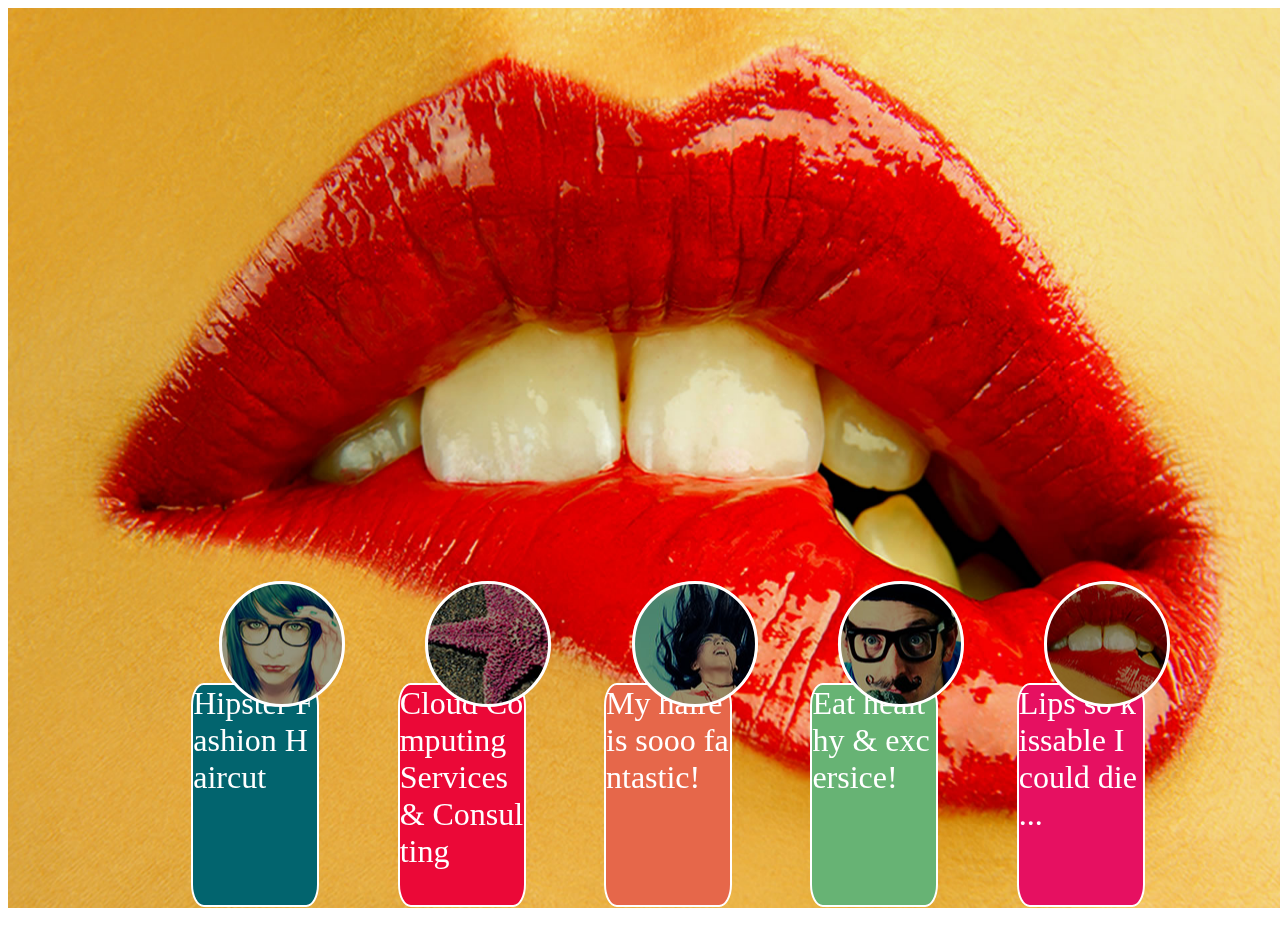
<file: index.html>
<!doctype html>
<html class="no-js" lang="">
    <head>
        <meta charset="utf-8">
        <meta http-equiv="x-ua-compatible" content="ie=edge">
        <title></title>
        <meta name="description" content="">
        <meta name="viewport" content="width=device-width, initial-scale=1">
        <link rel="stylesheet" href="css/style.css">
    </head>
    <body>
    <div class="slider">
        <ul class="clearfix">
            <li><a href="#bg1">Hipster Fashion Haircut </a></li>
            <li><a href="#bg2">Cloud Computing Services &amp; Consulting</a></li>
            <li><a href="#bg3">My haire is sooo fantastic!</a></li>
            <li><a href="#bg4">Eat healthy &amp; excersice!</a></li>
            <li><a href="#bg5">Lips so kissable I could die ...</a></li>
        </ul>
    </div>
    <img src="img/bg1.jpg" alt="" class="bg slideLeft" id="bg1" />
    <img src="img/bg2.jpg" alt="" class="bg slideBottom" id="bg2" />
    <img src="img/bg3.jpg" alt="" class="bg zoomIn" id="bg3" />
    <img src="img/bg4.jpg" alt="" class="bg zoomOut" id="bg4" />
    <img src="img/bg5.jpg" alt="" class="bg rotate" id="bg5" />


    </body>
</html>
</file>
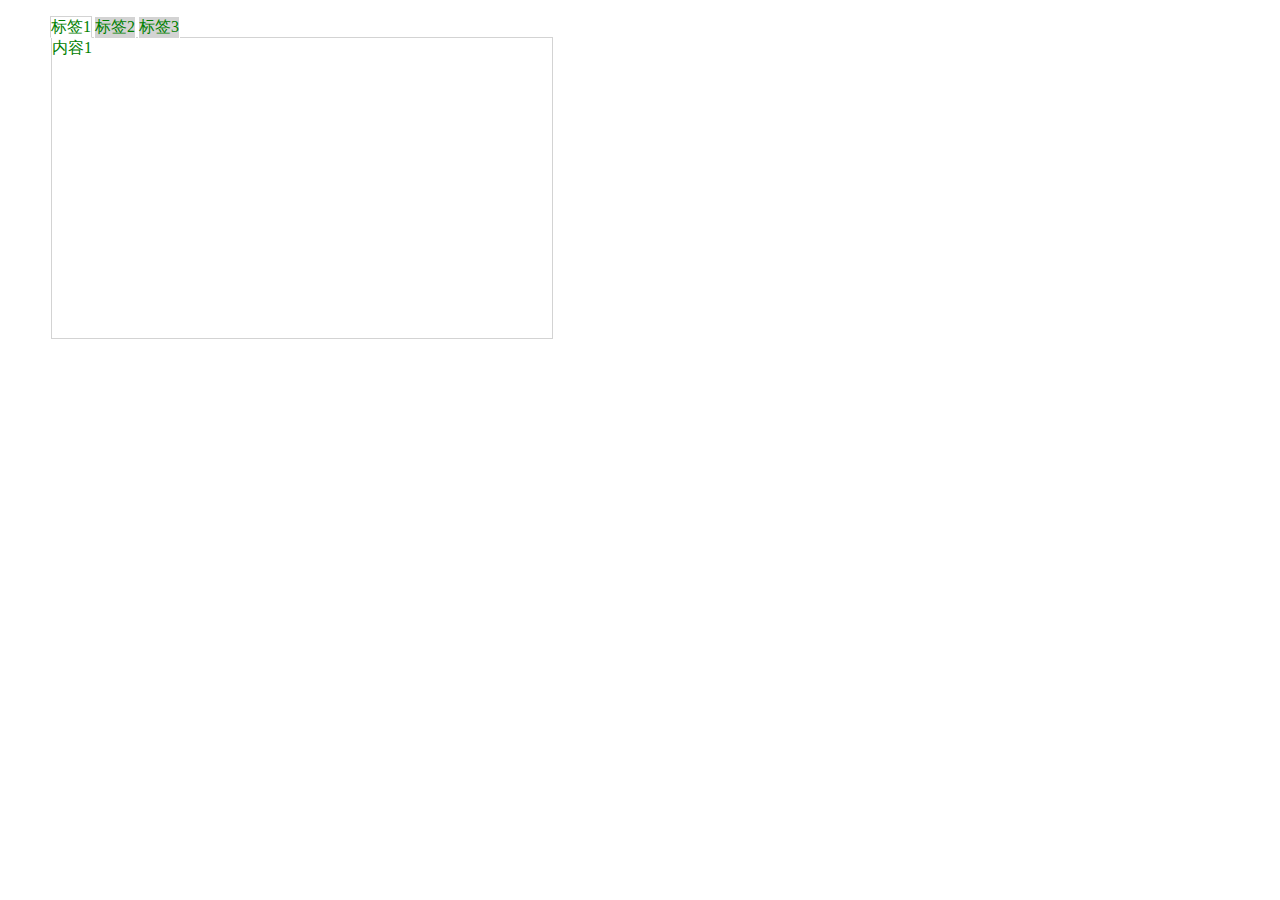
<file: changetab.html>
<!DOCTYPE html>
<html>
<head lang="en">
    <meta charset="UTF-8">
    <title></title>
    <script src="js/jquery.js"></script>
    <script src="js/chatab.js"></script>
    <link rel="stylesheet" href="css/chatab.css" >
</head>
<body>

    <header>
        <nav>
            <ul>
                <li class="tabin">标签1</li>
                <li>标签2</li>
                <li>标签3</li>
            </ul>
        </nav>

    </header>

    <div class="contentfirst content">
        内容1
    </div>
    <div class="contentfirst">
        内容2
    </div>
    <div class="contentfirst">
        内容3
    </div>

</body>
</html>
</file>
<file: css/style.css>
/**
 * Created by hpwu on 2015/5/8.
 */
@charset "utf-8";

.bg{
    min-width: 1000px;
    width: 100%;
    height: 100%;
    position: fixed;
    z-index: 1;
}

.slider{
    min-width: 1000px;
    position: absolute;
    z-index: 50;
    width: 100%;
    height: 30%;
    top: 70%;
    text-align: center;
    margin: auto;
    /*border: 1px salmon solid;*/
}
.slider li{
    list-style: none;
    display: inline-block;
    height: 220px;
    width: 10%;
    border: 2px solid white;
    border-radius: 10%;
    margin: 3%;
    text-align: left;
    vertical-align: bottom;
}

.slider li:nth-of-type(1){
    background: #02646e;
}


.slider li:nth-of-type(2){
    background: #eb0837;
}


.slider li:nth-of-type(3){
    background: #e6674a;
}


.slider li:nth-of-type(4){
    background: #67b374;
}


.slider li:nth-of-type(5){
    background: #e61061;
}

.slider li a{
    display: inline-block;
    text-decoration: none;
    font-family: '微软雅黑';
    color: white;
    font-size: 2em;
    word-break: break-all;
    z-index: 100;
}


.slider li a::after, .slider li a::before{
    content: "";
    position: absolute;
    top: -18%;
    height: 120px;
    width: 120px;
    border: 3px solid white;
    border-radius:50%;
    margin-left: 2%;
    display: block;

}

.slider li:nth-of-type(1) a::after{
    background: url(../img/sbg1.jpg) no-repeat center;
}
.slider li:nth-of-type(2) a::after{
    background: url(../img/sbg2.jpg) no-repeat center;
}
.slider li:nth-of-type(3) a::after{
    background: url(../img/sbg3.jpg) no-repeat center;
}
.slider li:nth-of-type(4) a::after{
    background: url(../img/sbg4.jpg) no-repeat center;
}
.slider li:nth-of-type(5) a::after{
    background: url(../img/sbg5.jpg) no-repeat center;
}


.slider li a::before{
    z-index: 200;
    background: black;
    opacity: .4;
}

.slider li a:hover::before{
    opacity: 0;
}

.slider li:hover{
    animation: shake 4s ease-in-out;
    -moz-animation: shake 4s ease-in-out;
    -webkit-animation: shake 4s ease-in-out;
}
#bg1:target{
    z-index: 10;
    animation: shake 100ms ease-in-out;
    -moz-animation: shake 100ms ease-in-out;
    -webkit-animation: shake 100ms ease-in-out;
}
@keyframes shake {
    from{transform: rotate(0deg)}
    10%{transform: rotate(20deg)}
    20%{transform: rotate(-20deg)}
    30%{transform: rotate(20deg)}
    40%{transform: rotate(-20deg)}
    50%{transform: rotate(20deg)}
    60%{transform: rotate(-20deg)}
    70%{transform: rotate(20deg)}
    80%{transform: rotate(-20deg)}
    90%{transform: rotate(-20deg)}
    to{transform: rotate(0deg)}
}

@-webkit-keyframes shake {
    from{-webkit-transform: rotate(0deg)}
    10%{-webkit-transform: rotate(20deg)}
    20%{-webkit-transform: rotate(-20deg)}
    30%{-webkit-transform: rotate(20deg)}
    40%{-webkit-transform: rotate(-20deg)}
    50%{-webkit-transform: rotate(20deg)}
    60%{-webkit-transform: rotate(-20deg)}
    70%{-webkit-transform: rotate(20deg)}
    80%{-webkit-transform: rotate(-20deg)}
    90%{-webkit-transform: rotate(-20deg)}
    to{-webkit-transform: rotate(0deg)}
}
@-moz-keyframes shake {
    from{-moz-transform: rotate(0deg)}
    10%{-moz-transform: rotate(20deg)}
    20%{-moz-transform: rotate(-20deg)}
    30%{-moz-transform: rotate(20deg)}
    40%{-moz-transform: rotate(-20deg)}
    50%{-moz-transform: rotate(20deg)}
    60%{-moz-transform: rotate(-20deg)}
    70%{-moz-transform: rotate(20deg)}
    80%{-moz-transform: rotate(-20deg)}
    90%{-moz-transform: rotate(-20deg)}
    to{-moz-transform: rotate(0deg)}
}
.bg:not(:target){
    z-index: -1;
}
</file>
<file: css/chatab.css>
/**
 * Created by hpwu on 2015/5/13.
 */
@charset "utf-8";
ul{
    margin-left: 0;
}
ul li{
    padding: 0px;
    list-style: none;
}

li{
    /*display: inline-block;*/
    cursor: pointer;
    float: left;
    background: lightgrey;
    margin-left: 2px;
    border: 1px solid white;
    color: green;
}
.tabin{
    z-index: 90;
    background: white;
    border: 1px lightgrey solid;
    border-bottom: 1px white solid;
    height: 20px;
}
.contentfirst{
    z-index: -1;
    position: absolute;
    margin-top: 21px;
    margin-left: 43px;
    clear: both;
    width: 500px;
    height: 300px;
    color: green;
    display: none;
    border: 1px solid lightgrey;

}
.content{
    display: block;
}
</file>
